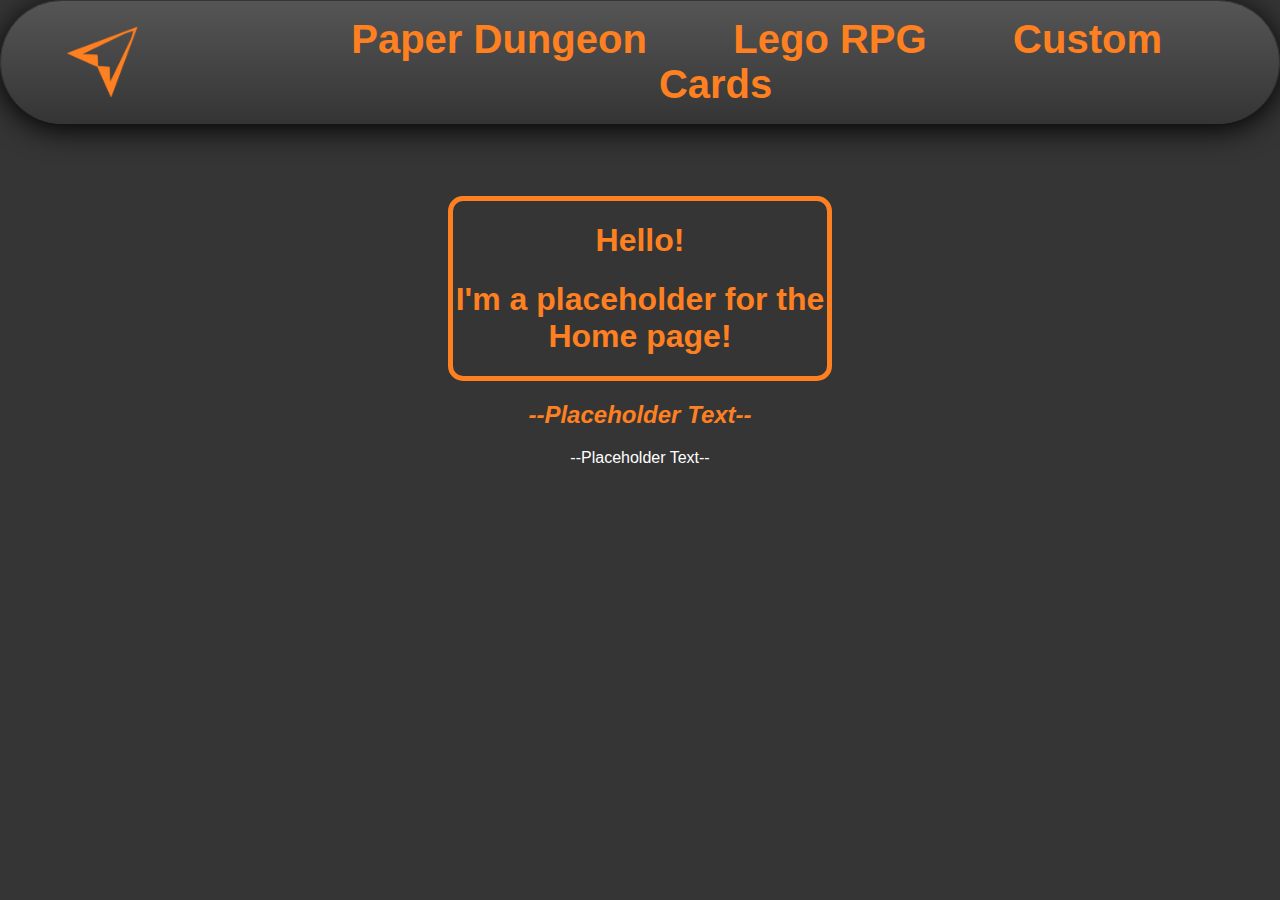
<file: index.html>
<!DOCTYPE html>
<html lang="en">

<head>
    <title>MNM Games Home</title>
    <link rel="stylesheet" type="text/css" href="PaperDungeon_CSS.css">
</head>

<body>
    <div class="nav-header">
        <img class="logo" src="images/logo-angled.png" alt="logo">
        <div class="nav-bar-div">
            <ul>
                <li class="nav-item-paper_dungeon"><a class="nav-item" href="#">Paper Dungeon</a>
                    <ul class="dropdown paper_dungeon-content">
                        <li><a href="paper_dungeon_rulebook.html">Rulebook</a></li>
                        <li><a href="paper_dungeon_character-sheet.html">Character Sheet</a></li>
                    </ul>
                </li>
                <li class="nav-item-lego_rpg"><a class="nav-item" href="#">Lego RPG</a>
                    <ul class="dropdown lego_rpg-content">
                        <li><a href="lego_rpg_rulebook.html">Rulebook</a></li>
                        <li><a href="lego_rpg_character-sheet.html">Character Sheet</a></li>
                        <li><a href="lego_rpg_character-card-template.html">Character Card Template</a></li>
                    </ul>
                </li>
                <li class="nav-item-custom_cards"><a class="nav-item" href="#">Custom Cards</a>
                    <ul class="dropdown custom_cards-content">
                        <li><a href="custom_cards_custom-dominion-cards.html">Custom Dominion Cards</a></li>
                        <li><a href="custom_cards_custom-fluxx-cards.html">Custom Fluxx Cards</a></li>
                    </ul>
                </li>
            </ul>
        </div>
    </div>
    <br>
    <br>
    <br>
    <br>
    <div class="title-div">
        <h1 class="title-text">Hello!</h1>
        <h1 class="title-text">I'm a placeholder for the Home page!</h1>
    </div>
    <h2 class="subhead">--Placeholder Text--</h2>
    <p>--Placeholder Text--</p>
    <br>
</body>

</html>

<!--Nathaniel Dwyer

This website will become a base for my final project, which will be about yoyos, their history, and how they are used today

HTML Source Code completed 10/11/2017-->
</file>
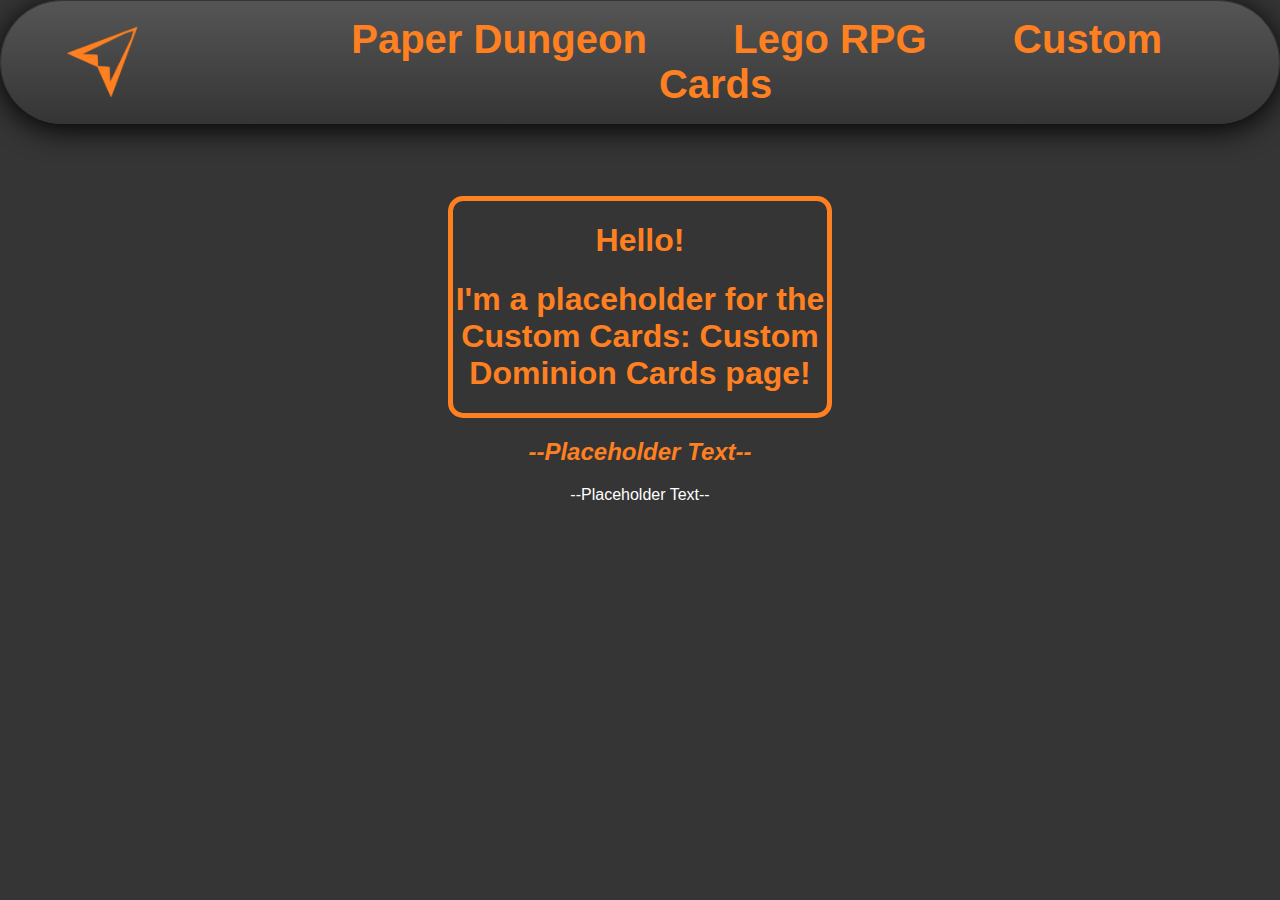
<file: custom_cards_custom-dominion-cards.html>
<!DOCTYPE html>
<html lang="en">

<head>
    <title>Custom Cards: Custom Dominion Cards</title>
    <link rel="stylesheet" type="text/css" href="PaperDungeon_CSS.css">
</head>

<body>
    <div class="nav-header">
        <img class="logo" src="images/logo-angled.png" alt="logo">
        <div class="nav-bar-div">
            <ul>
                <li class="nav-item-paper_dungeon"><a class="nav-item" href="#">Paper Dungeon</a>
                    <ul class="dropdown paper_dungeon-content">
                        <li><a href="paper_dungeon_rulebook.html">Rulebook</a></li>
                        <li><a href="paper_dungeon_character-sheet.html">Character Sheet</a></li>
                    </ul>
                </li>
                <li class="nav-item-lego_rpg"><a class="nav-item" href="#">Lego RPG</a>
                    <ul class="dropdown lego_rpg-content">
                        <li><a href="lego_rpg_rulebook.html">Rulebook</a></li>
                        <li><a href="lego_rpg_character-sheet.html">Character Sheet</a></li>
                        <li><a href="lego_rpg_character-card-template.html">Character Card Template</a></li>
                    </ul>
                </li>
                <li class="nav-item-custom_cards"><a class="nav-item" href="#">Custom Cards</a>
                    <ul class="dropdown custom_cards-content">
                        <li><a href="custom_cards_custom-dominion-cards.html">Custom Dominion Cards</a></li>
                        <li><a href="custom_cards_custom-fluxx-cards.html">Custom Fluxx Cards</a></li>
                    </ul>
                </li>
            </ul>
        </div>
    </div>
    <br>
    <br>
    <br>
    <br>
    <div class="title-div">
        <h1 class="title-text">Hello!</h1>
        <h1 class="title-text">I'm a placeholder for the Custom Cards: Custom Dominion Cards page!</h1>
    </div>
    <h2 class="subhead">--Placeholder Text--</h2>
    <p>--Placeholder Text--</p>
    <br>
</body>

</html>

<!--Nathaniel Dwyer

This website will become a base for my final project, which will be about yoyos, their history, and how they are used today

HTML Source Code completed 10/11/2017-->
</file>
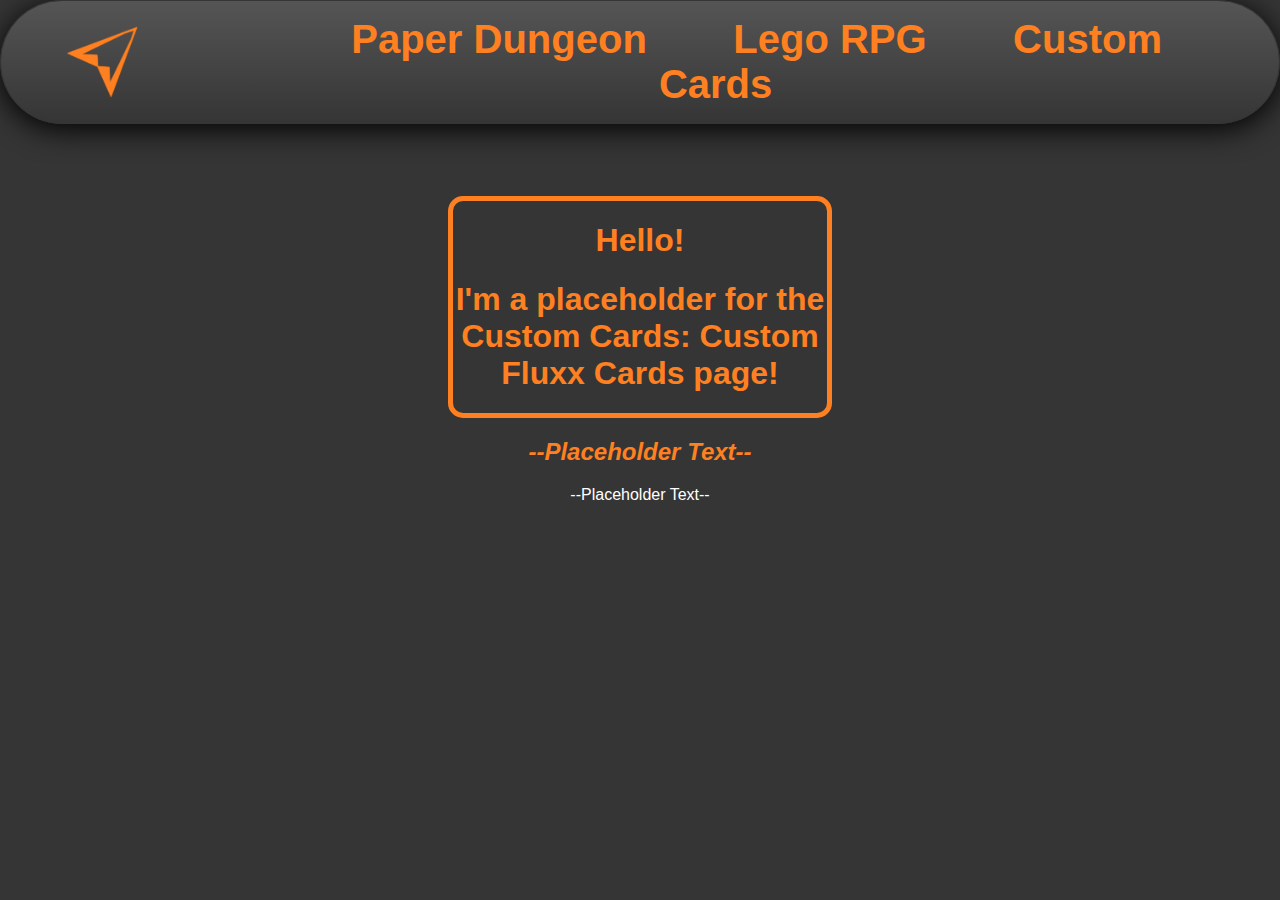
<file: custom_cards_custom-fluxx-cards.html>
<!DOCTYPE html>
<html lang="en">

<head>
    <title>Custom Cards: Custom Fluxx Cards</title>
    <link rel="stylesheet" type="text/css" href="PaperDungeon_CSS.css">
</head>

<body>
    <div class="nav-header">
        <img class="logo" src="images/logo-angled.png" alt="logo">
        <div class="nav-bar-div">
            <ul>
                <li class="nav-item-paper_dungeon"><a class="nav-item" href="#">Paper Dungeon</a>
                    <ul class="dropdown paper_dungeon-content">
                        <li><a href="paper_dungeon_rulebook.html">Rulebook</a></li>
                        <li><a href="paper_dungeon_character-sheet.html">Character Sheet</a></li>
                    </ul>
                </li>
                <li class="nav-item-lego_rpg"><a class="nav-item" href="#">Lego RPG</a>
                    <ul class="dropdown lego_rpg-content">
                        <li><a href="lego_rpg_rulebook.html">Rulebook</a></li>
                        <li><a href="lego_rpg_character-sheet.html">Character Sheet</a></li>
                        <li><a href="lego_rpg_character-card-template.html">Character Card Template</a></li>
                    </ul>
                </li>
                <li class="nav-item-custom_cards"><a class="nav-item" href="#">Custom Cards</a>
                    <ul class="dropdown custom_cards-content">
                        <li><a href="custom_cards_custom-dominion-cards.html">Custom Dominion Cards</a></li>
                        <li><a href="custom_cards_custom-fluxx-cards.html">Custom Fluxx Cards</a></li>
                    </ul>
                </li>
            </ul>
        </div>
    </div>
    <br>
    <br>
    <br>
    <br>
    <div class="title-div">
        <h1 class="title-text">Hello!</h1>
        <h1 class="title-text">I'm a placeholder for the Custom Cards: Custom Fluxx Cards page!</h1>
    </div>
    <h2 class="subhead">--Placeholder Text--</h2>
    <p>--Placeholder Text--</p>
    <br>
</body>

</html>

<!--Nathaniel Dwyer

This website will become a base for my final project, which will be about yoyos, their history, and how they are used today

HTML Source Code completed 10/11/2017-->
</file>
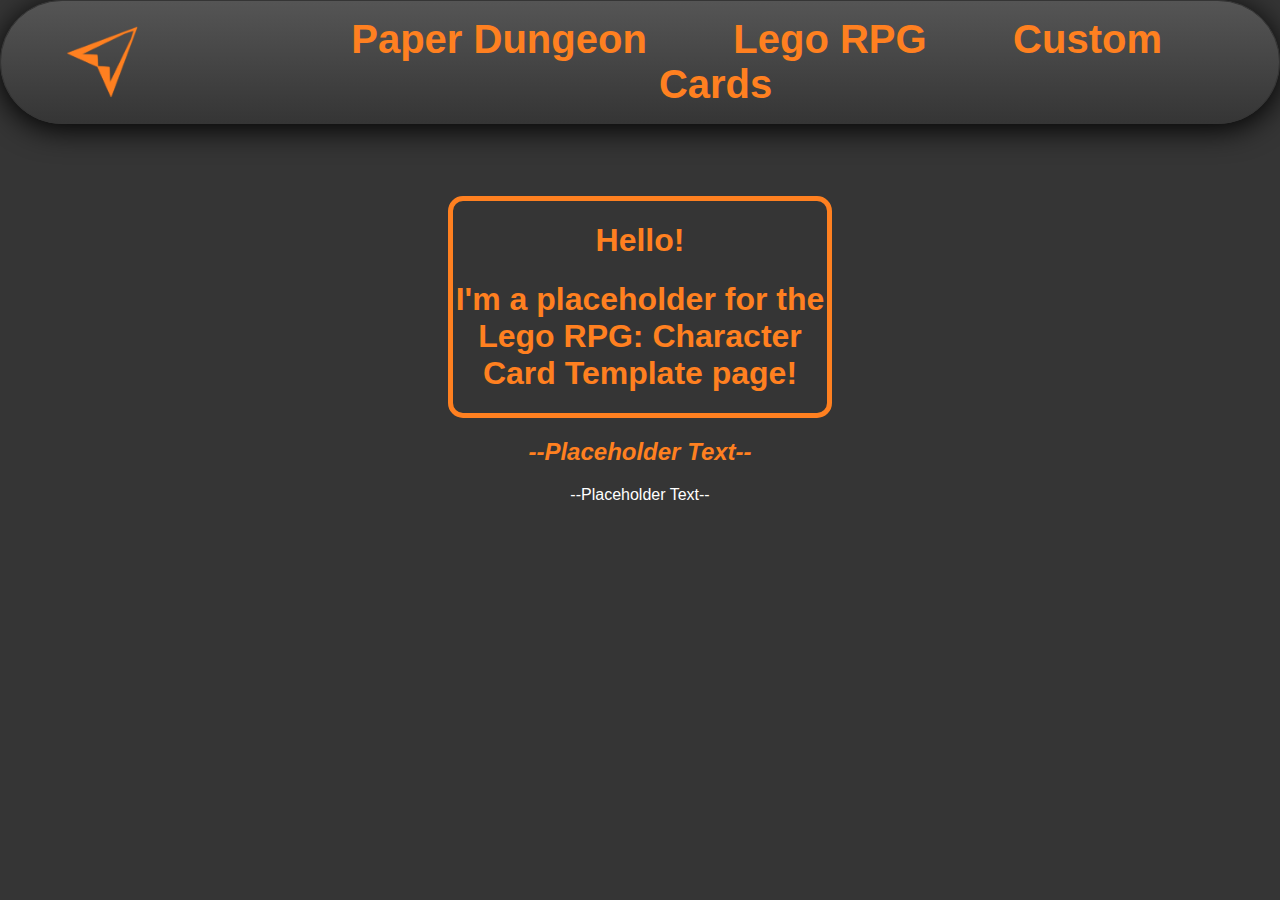
<file: lego_rpg_character-card-template.html>
<!DOCTYPE html>
<html lang="en">

<head>
    <title>Lego RPG: Character Card Template</title>
    <link rel="stylesheet" type="text/css" href="PaperDungeon_CSS.css">
</head>

<body>
    <div class="nav-header">
        <img class="logo" src="images/logo-angled.png" alt="logo">
        <div class="nav-bar-div">
            <ul>
                <li class="nav-item-paper_dungeon"><a class="nav-item" href="#">Paper Dungeon</a>
                    <ul class="dropdown paper_dungeon-content">
                        <li><a href="paper_dungeon_rulebook.html">Rulebook</a></li>
                        <li><a href="paper_dungeon_character-sheet.html">Character Sheet</a></li>
                    </ul>
                </li>
                <li class="nav-item-lego_rpg"><a class="nav-item" href="#">Lego RPG</a>
                    <ul class="dropdown lego_rpg-content">
                        <li><a href="lego_rpg_rulebook.html">Rulebook</a></li>
                        <li><a href="lego_rpg_character-sheet.html">Character Sheet</a></li>
                        <li><a href="lego_rpg_character-card-template.html">Character Card Template</a></li>
                    </ul>
                </li>
                <li class="nav-item-custom_cards"><a class="nav-item" href="#">Custom Cards</a>
                    <ul class="dropdown custom_cards-content">
                        <li><a href="custom_cards_custom-dominion-cards.html">Custom Dominion Cards</a></li>
                        <li><a href="custom_cards_custom-fluxx-cards.html">Custom Fluxx Cards</a></li>
                    </ul>
                </li>
            </ul>
        </div>
    </div>
    <br>
    <br>
    <br>
    <br>
    <div class="title-div">
        <h1 class="title-text">Hello!</h1>
        <h1 class="title-text">I'm a placeholder for the Lego RPG: Character Card Template page!</h1>
    </div>
    <h2 class="subhead">--Placeholder Text--</h2>
    <p>--Placeholder Text--</p>
    <br>
</body>

</html>

<!--Nathaniel Dwyer

This website will become a base for my final project, which will be about yoyos, their history, and how they are used today

HTML Source Code completed 10/11/2017-->
</file>
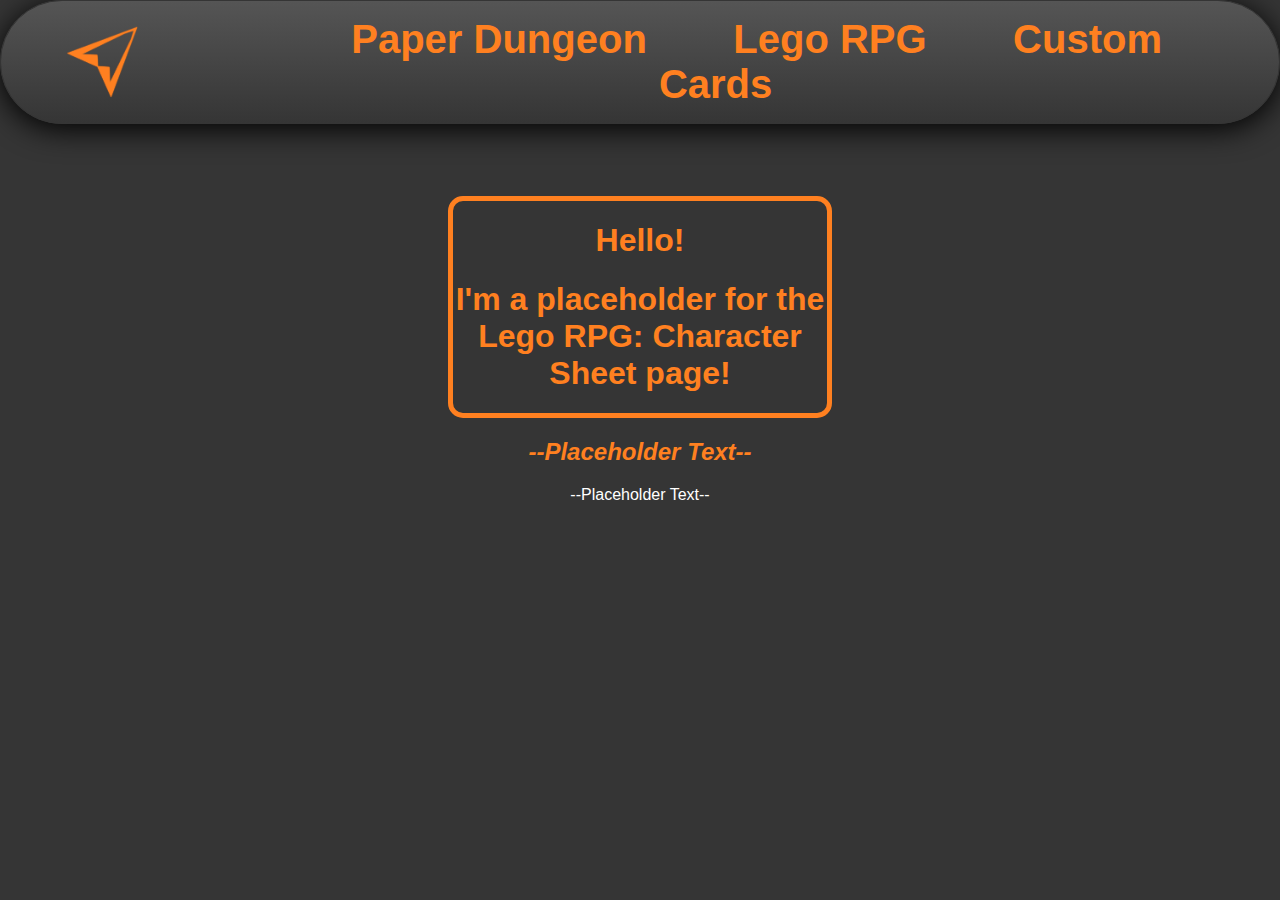
<file: lego_rpg_character-sheet.html>
<!DOCTYPE html>
<html lang="en">

<head>
    <title>Lego RPG: Character Sheet</title>
    <link rel="stylesheet" type="text/css" href="PaperDungeon_CSS.css">
</head>

<body>
    <div class="nav-header">
        <img class="logo" src="images/logo-angled.png" alt="logo">
        <div class="nav-bar-div">
            <ul>
                <li class="nav-item-paper_dungeon"><a class="nav-item" href="#">Paper Dungeon</a>
                    <ul class="dropdown paper_dungeon-content">
                        <li><a href="paper_dungeon_rulebook.html">Rulebook</a></li>
                        <li><a href="paper_dungeon_character-sheet.html">Character Sheet</a></li>
                    </ul>
                </li>
                <li class="nav-item-lego_rpg"><a class="nav-item" href="#">Lego RPG</a>
                    <ul class="dropdown lego_rpg-content">
                        <li><a href="lego_rpg_rulebook.html">Rulebook</a></li>
                        <li><a href="lego_rpg_character-sheet.html">Character Sheet</a></li>
                        <li><a href="lego_rpg_character-card-template.html">Character Card Template</a></li>
                    </ul>
                </li>
                <li class="nav-item-custom_cards"><a class="nav-item" href="#">Custom Cards</a>
                    <ul class="dropdown custom_cards-content">
                        <li><a href="custom_cards_custom-dominion-cards.html">Custom Dominion Cards</a></li>
                        <li><a href="custom_cards_custom-fluxx-cards.html">Custom Fluxx Cards</a></li>
                    </ul>
                </li>
            </ul>
        </div>
    </div>
    <br>
    <br>
    <br>
    <br>
    <div class="title-div">
        <h1 class="title-text">Hello!</h1>
        <h1 class="title-text">I'm a placeholder for the Lego RPG: Character Sheet page!</h1>
    </div>
    <h2 class="subhead">--Placeholder Text--</h2>
    <p>--Placeholder Text--</p>
    <br>
</body>

</html>

<!--Nathaniel Dwyer

This website will become a base for my final project, which will be about yoyos, their history, and how they are used today

HTML Source Code completed 10/11/2017-->
</file>
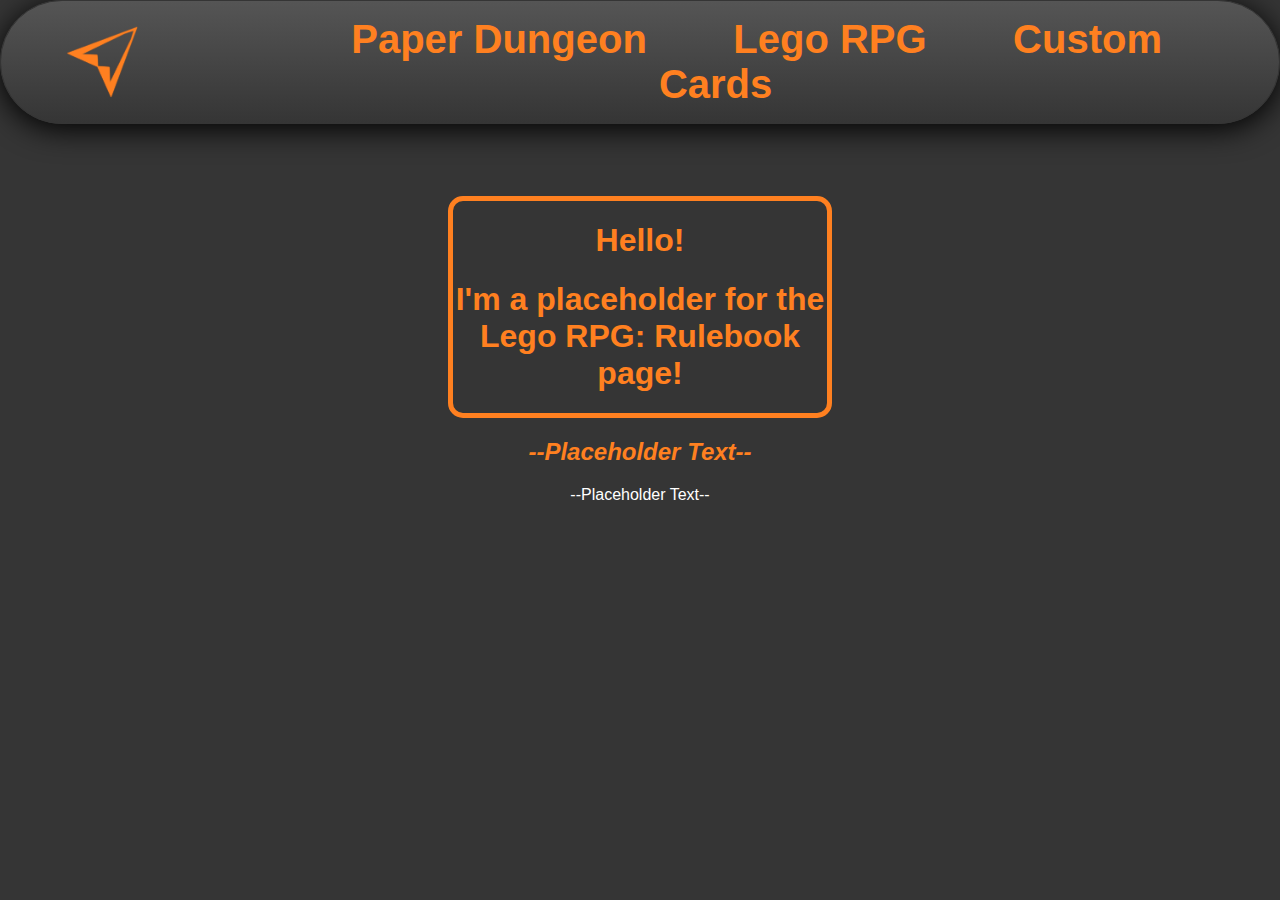
<file: lego_rpg_rulebook.html>
<!DOCTYPE html>
<html lang="en">

<head>
    <title>Lego RPG: Rulebook</title>
    <link rel="stylesheet" type="text/css" href="PaperDungeon_CSS.css">
</head>

<body>
    <div class="nav-header">
        <img class="logo" src="images/logo-angled.png" alt="logo">
        <div class="nav-bar-div">
            <ul>
                <li class="nav-item-paper_dungeon"><a class="nav-item" href="#">Paper Dungeon</a>
                    <ul class="dropdown paper_dungeon-content">
                        <li><a href="paper_dungeon_rulebook.html">Rulebook</a></li>
                        <li><a href="paper_dungeon_character-sheet.html">Character Sheet</a></li>
                    </ul>
                </li>
                <li class="nav-item-lego_rpg"><a class="nav-item" href="#">Lego RPG</a>
                    <ul class="dropdown lego_rpg-content">
                        <li><a href="lego_rpg_rulebook.html">Rulebook</a></li>
                        <li><a href="lego_rpg_character-sheet.html">Character Sheet</a></li>
                        <li><a href="lego_rpg_character-card-template.html">Character Card Template</a></li>
                    </ul>
                </li>
                <li class="nav-item-custom_cards"><a class="nav-item" href="#">Custom Cards</a>
                    <ul class="dropdown custom_cards-content">
                        <li><a href="custom_cards_custom-dominion-cards.html">Custom Dominion Cards</a></li>
                        <li><a href="custom_cards_custom-fluxx-cards.html">Custom Fluxx Cards</a></li>
                    </ul>
                </li>
            </ul>
        </div>
    </div>
    <br>
    <br>
    <br>
    <br>
    <div class="title-div">
        <h1 class="title-text">Hello!</h1>
        <h1 class="title-text">I'm a placeholder for the Lego RPG: Rulebook page!</h1>
    </div>
    <h2 class="subhead">--Placeholder Text--</h2>
    <p>--Placeholder Text--</p>
    <br>
</body>

</html>

<!--Nathaniel Dwyer

This website will become a base for my final project, which will be about yoyos, their history, and how they are used today

HTML Source Code completed 10/11/2017-->
</file>
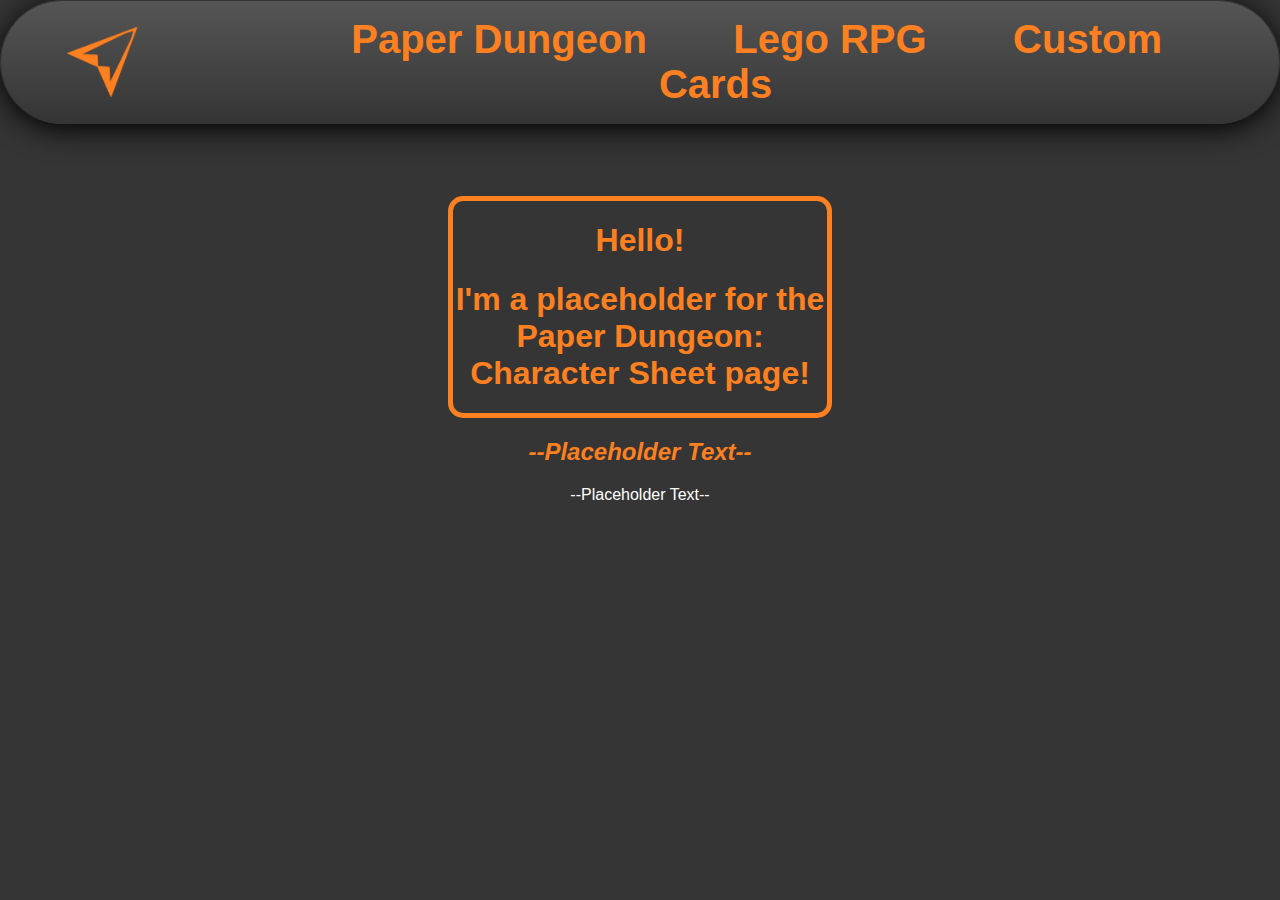
<file: paper_dungeon_character-sheet.html>
<!DOCTYPE html>
<html lang="en">

<head>
    <title>Paper Dungeon: Character Sheet</title>
    <link rel="stylesheet" type="text/css" href="PaperDungeon_CSS.css">
</head>

<body>
    <div class="nav-header">
        <img class="logo" src="images/logo-angled.png" alt="logo">
        <div class="nav-bar-div">
            <ul>
                <li class="nav-item-paper_dungeon"><a class="nav-item" href="#">Paper Dungeon</a>
                    <ul class="dropdown paper_dungeon-content">
                        <li><a href="paper_dungeon_rulebook.html">Rulebook</a></li>
                        <li><a href="paper_dungeon_character-sheet.html">Character Sheet</a></li>
                    </ul>
                </li>
                <li class="nav-item-lego_rpg"><a class="nav-item" href="#">Lego RPG</a>
                    <ul class="dropdown lego_rpg-content">
                        <li><a href="lego_rpg_rulebook.html">Rulebook</a></li>
                        <li><a href="lego_rpg_character-sheet.html">Character Sheet</a></li>
                        <li><a href="lego_rpg_character-card-template.html">Character Card Template</a></li>
                    </ul>
                </li>
                <li class="nav-item-custom_cards"><a class="nav-item" href="#">Custom Cards</a>
                    <ul class="dropdown custom_cards-content">
                        <li><a href="custom_cards_custom-dominion-cards.html">Custom Dominion Cards</a></li>
                        <li><a href="custom_cards_custom-fluxx-cards.html">Custom Fluxx Cards</a></li>
                    </ul>
                </li>
            </ul>
        </div>
    </div>
    <br>
    <br>
    <br>
    <br>
    <div class="title-div">
        <h1 class="title-text">Hello!</h1>
        <h1 class="title-text">I'm a placeholder for the Paper Dungeon: Character Sheet page!</h1>
    </div>
    <h2 class="subhead">--Placeholder Text--</h2>
    <p>--Placeholder Text--</p>
    <br>
</body>

</html>

<!--Nathaniel Dwyer

This website will become a base for my final project, which will be about yoyos, their history, and how they are used today

HTML Source Code completed 10/11/2017-->
</file>
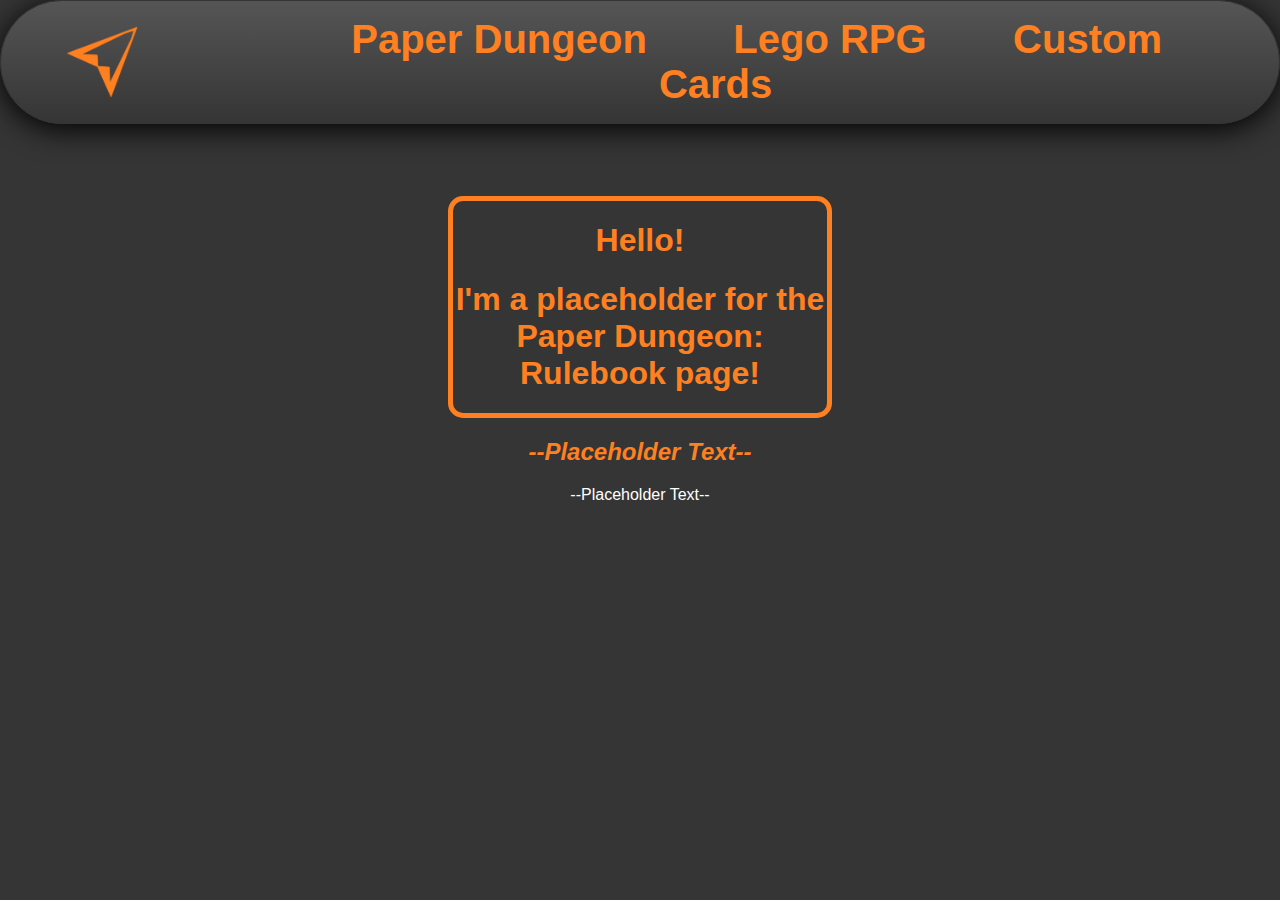
<file: paper_dungeon_rulebook.html>
<!DOCTYPE html>
<html lang="en">

<head>
    <title>Paper Dungeon: Rulebook</title>
    <link rel="stylesheet" type="text/css" href="PaperDungeon_CSS.css">
</head>

<body>
    <div class="nav-header">
        <img class="logo" src="images/logo-angled.png" alt="logo">
        <div class="nav-bar-div">
            <ul>
                <li class="nav-item-paper_dungeon"><a class="nav-item" href="#">Paper Dungeon</a>
                    <ul class="dropdown paper_dungeon-content">
                        <li><a href="paper_dungeon_rulebook.html">Rulebook</a></li>
                        <li><a href="paper_dungeon_character-sheet.html">Character Sheet</a></li>
                    </ul>
                </li>
                <li class="nav-item-lego_rpg"><a class="nav-item" href="#">Lego RPG</a>
                    <ul class="dropdown lego_rpg-content">
                        <li><a href="lego_rpg_rulebook.html">Rulebook</a></li>
                        <li><a href="lego_rpg_character-sheet.html">Character Sheet</a></li>
                        <li><a href="lego_rpg_character-card-template.html">Character Card Template</a></li>
                    </ul>
                </li>
                <li class="nav-item-custom_cards"><a class="nav-item" href="#">Custom Cards</a>
                    <ul class="dropdown custom_cards-content">
                        <li><a href="custom_cards_custom-dominion-cards.html">Custom Dominion Cards</a></li>
                        <li><a href="custom_cards_custom-fluxx-cards.html">Custom Fluxx Cards</a></li>
                    </ul>
                </li>
            </ul>
        </div>
    </div>
    <br>
    <br>
    <br>
    <br>
    <div class="title-div">
        <h1 class="title-text">Hello!</h1>
        <h1 class="title-text">I'm a placeholder for the Paper Dungeon: Rulebook page!</h1>
    </div>
    <h2 class="subhead">--Placeholder Text--</h2>
    <p>--Placeholder Text--</p>
    <br>
</body>

</html>

<!--Nathaniel Dwyer

This website will become a base for my final project, which will be about yoyos, their history, and how they are used today

HTML Source Code completed 10/11/2017-->
</file>
<file: PaperDungeon_CSS.css>
* {
    box-sizing: border-box;
    cursor: url(images/cursor-solid-small-2.cur), auto;  /*specifies the design for the mouse cursor while the user is on the webpage*/
}
a {
    color: #ff33cc;
}
body {
    background-color: #353535;
    font-family: arial;
    color: white;
    margin: 0px;
}
h1 {
    color: #ff8020;
    text-align: center;
}
h2 {
    text-align: center;
}
p {
    text-align: center;
}
.credit-text {
    font-style: italic;
}
.current-page {
    border: 3px solid #ff8020;
    border-radius: 10px;
}
.dropdown {
    display: none;  /*set this to display: none; before you work with dropdown menues- that way you can use :hover and change this from display: none; to display: block*/
    background-color: #454545;
    background: linear-gradient(#555555, #353535);  /*applies a gradient background*/
    border: 1px solid #353535;
    border-radius: 20px 20px 20px 20px;
    box-shadow: 0px 5px 30px #000000;
    text-align: center;
    margin: auto;
    width: 62%;
    position: absolute;  /*aligns the dropdown directly below the link that was hovered over*/
    top: 125px;  /*these two "top" and "left" commands are to tweak the alignment of the dropdown menu*/
    left: 400px;
}
.dropdown a {
    font-size: 30px;
    font-weight: bold;
    color: #ff8020;
    text-decoration: none;
}
.dropdown a:hover {  /*when the user hovers over any of the links in the dropdrop down menus*/
    animation-name: nav-fade;  /*refer to @keyframes at the bottom of this file*/
    animation-duration: 0.4s;
    animation-fill-mode: forwards; 
}
.dropdown li {
    list-style-type: none;  /*gets rid of the bullets that come with <li> by default*/
    display: block;
    padding-top: 15px;
    padding-bottom: 15px;
}
.intro-image {
    border: 5px solid #ff8020;
    border-radius: 15px;
    margin: 0px auto;
    display: block;
    width: 40%;
}
.logo {
    width: 8%;
    height: 8%;
    margin: auto auto auto 50px;
    transform: scale(0.7, 0.7);
}
.nav-bar-div {
    margin: auto auto auto 0px;
    width: 80%;
    text-align: center;
}
.nav-header {
    display: flex;
    background: linear-gradient(#555555, #353535);  /*applies a gradient background*/
    border: 1px solid #353535;
    border-radius: 70px 70px 70px 70px;
    box-shadow: 0px 5px 30px #000000;
}
.nav-item {
    color: #ff8020;
    text-decoration: none;
    font-weight: bold;
    font-size: 40px;
    padding: 40px 20px 40px 20px;
    margin: auto 20px auto 20px;
    border: 1px solid transparent;  /*border is invisible*/
    border-radius: 10px;
}
.nav-item-div {
    display: inline;
}
.nav-item:hover {  /*this is so that when the user hovers over the navigation links they will fade to a darker color*/
    animation-name: nav-fade;  /*refer to @keyframes at the bottom of this file*/
    animation-duration: 0.4s;
    animation-fill-mode: forwards;  /*this is so that the animation pasues on the last frame*/
}
.nav-item-custom_cards {
    display: inline;
}
.nav-item-custom_cards:hover > ul {  /*when the user hovers over the Custom Cards link, dropdown appears*/
    display: block;
}
.nav-item-lego_rpg {
    display: inline;
}
.nav-item-lego_rpg:hover > ul {  /*when the user hovers over the Lego RPG link, dropdown appears*/
    display: block;
}
.nav-item-paper_dungeon {
    display: inline;
}
.nav-item-paper_dungeon:hover > ul {  /*when the user hovers over the Paper Dungeon link, dropdown appears*/
    display: block;
}
.subhead {
    color: #ff8020;
    font-style: italic;
}
.title-div {
    border: 5px solid #ff8020;
    border-radius: 15px;
    width: 30%;
    margin: auto;
}
.title-text {
    font-weight: bold;
}
@keyframes nav-fade {
    from {color: #ff8020;}
    to {color: #cc5800;}
}



/*just a note: change all pixel mesurement to percentage ones; it will make the whole website scaleable*/
/*link the website logo to the home page; index.html*/
/*Dropdown Menu Reference:  http://cssdeck.com/labs/another-simple-css3-dropdown-menu*/
</file>
